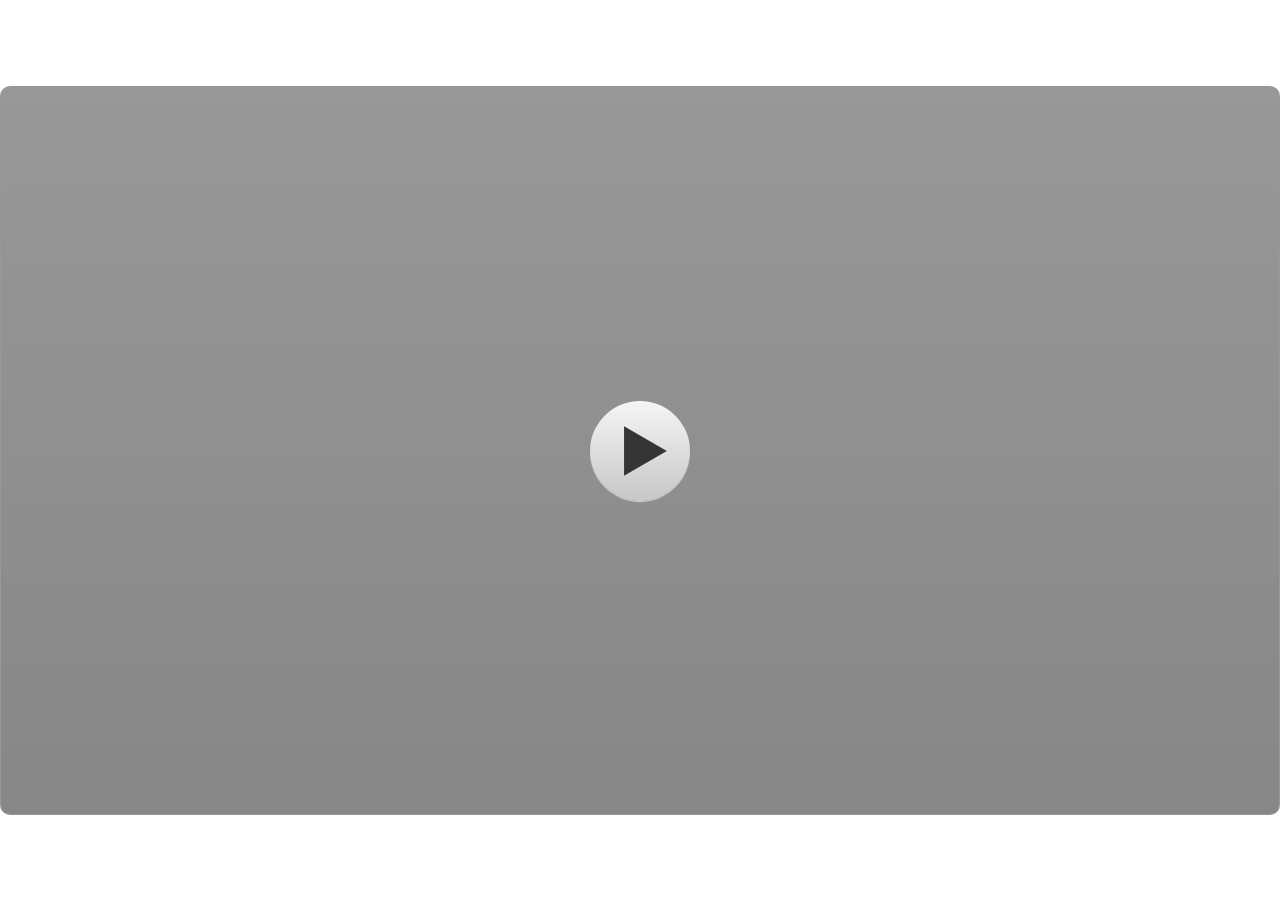
<file: index.html>
﻿<!doctype html>
<html lang="en-US">
<head>
  <meta charset="utf-8">
  <!-- Created using Storyline 3 - http://www.articulate.com  -->
  <!-- version: 3.20.30234.0 -->
  <title>LKPD Digital Interaktif (Revisi III)</title>
  <meta http-equiv="x-ua-compatible" content="IE=edge"/>
  <meta name="viewport" content="width=device-width,initial-scale=1,user-scalable=no,shrink-to-fit=no,minimal-ui"/>
  <meta name="apple-mobile-web-app-capable" content="yes"/>
  <style>
    html, body { height: 100%; padding: 0; margin: 0 }
    #app { height: 100%; width: 100%; }
  </style>

  <script>
    window.DS = {};
    window.globals = {
      DATA_PATH_BASE: '',
      HAS_FRAME: true,
      HAS_SLIDE: true,

      lmsPresent: false,
      tinCanPresent: false,
      cmi5Present: false,
      aoSupport: false,
      scale: 'show all',
      captureRc: false,
      browserSize: 'optimal',
      bgColor: '#FFFFFF',
      features: '',
      themeName: 'classic',
      preloaderColor: '#FFFFFF',
      suppressAnalytics: false,
      productChannel: 'perpetual',
      publishSource: 'storyline',
      aid: '',
      cid: '61da7357-1bfc-4644-b0ad-63bb05ac5eaa',
      playerVersion: '3.20.30234.0',
      publishTimestamp: '2026-06-10T21:09:17.6263805Z',
      maxIosVideoElements: 10,
      connectionSettings: { },

      
      parseParams: function(qs) {
        if (window.globals.parsedParams != null) {
          return window.globals.parsedParams;
        }
        qs = (qs || window.location.search.substr(1)).split('+').join(' ');
        var params = {},
            tokens,
            re = /[?&]?([^=]+)=([^&]*)/g;

        while (tokens = re.exec(qs)) {
          params[decodeURIComponent(tokens[1]).trim()] =
            decodeURIComponent(tokens[2]).trim();
        }
        window.globals.parsedParams = params;
        return params;
      }

    };
  </script>
  <script>
    var isIe11 = ('ActiveXObject' in window || window.MSBlobBuilder != null)
      && window.msCrypto != null && !window.ActiveXObject;
    if (isIe11) {
      window.globals.unsupportedBrowser = true;
      document.write(atob('[base64]'));
    }
  </script>
  
  <script>window.THREE = { };</script>
  
</head>
<body style="background: #FFFFFF" class="cs-HTML theme-classic">
  <!-- 360 -->
  <audio src="" id="bgSong" preload="auto" autoplay loop></audio>

<script>
var audio = document.getElementById('bgSong');

audio.src = "1.mp3";
audio.load();
audio.play();
audio.volume = 0.4;
</script>
  <script>!function(){var e,i=/iPhone/i,o=/iPod/i,n=/iPad/i,t=/\biOS-universal(?:.+)Mac\b/i,r=/\bAndroid(?:.+)Mobile\b/i,a=/Android/i,d=/(?:SD4930UR|\bSilk(?:.+)Mobile\b)/i,p=/Silk/i,l=/Windows Phone/i,u=/\bWindows(?:.+)ARM\b/i,b=/BlackBerry/i,s=/BB10/i,c=/Opera Mini/i,f=/\b(CriOS|Chrome)(?:.+)Mobile/i,h=/Mobile(?:.+)Firefox\b/i,v=function(e){return void 0!==e&&"MacIntel"===e.platform&&"number"==typeof e.maxTouchPoints&&e.maxTouchPoints>1&&"undefined"==typeof MSStream};e=function(e){var m={userAgent:"",platform:"",maxTouchPoints:0};e||"undefined"==typeof navigator?"string"==typeof e?m.userAgent=e:e&&e.userAgent&&(m={userAgent:e.userAgent,platform:e.platform,maxTouchPoints:e.maxTouchPoints||0}):m={userAgent:navigator.userAgent,platform:navigator.platform,maxTouchPoints:navigator.maxTouchPoints||0};var g=m.userAgent,y=g.split("[FBAN");void 0!==y[1]&&(g=y[0]),void 0!==(y=g.split("Twitter"))[1]&&(g=y[0]);var A=function(e){return function(i){return i.test(e)}}(g),w={apple:{phone:A(i)&&!A(l),ipod:A(o),tablet:!A(i)&&(A(n)||v(m))&&!A(l),universal:A(t),device:(A(i)||A(o)||A(n)||A(t)||v(m))&&!A(l)},amazon:{phone:A(d),tablet:!A(d)&&A(p),device:A(d)||A(p)},android:{phone:!A(l)&&A(d)||!A(l)&&A(r),tablet:!A(l)&&!A(d)&&!A(r)&&(A(p)||A(a)),device:!A(l)&&(A(d)||A(p)||A(r)||A(a))||A(/\bokhttp\b/i)},windows:{phone:A(l),tablet:A(u),device:A(l)||A(u)},other:{blackberry:A(b),blackberry10:A(s),opera:A(c),firefox:A(h),chrome:A(f),device:A(b)||A(s)||A(c)||A(h)||A(f)},any:!1,phone:!1,tablet:!1};return w.any=w.apple.device||w.android.device||w.windows.device||w.other.device,w.phone=w.apple.phone||w.android.phone||w.windows.phone,w.tablet=w.apple.tablet||w.android.tablet||w.windows.tablet,w}(),"object"==typeof exports&&"undefined"!=typeof module?module.exports=e:"function"==typeof define&&define.amd?define((function(){return e})):this.isMobile=e}();
    window.isMobile.apple.tablet = window.isMobile.apple.tablet ||
      (navigator.platform === 'MacIntel' && navigator.maxTouchPoints > 1);
    window.isMobile.apple.device = window.isMobile.apple.device || window.isMobile.apple.tablet;
    window.isMobile.tablet = window.isMobile.tablet || window.isMobile.apple.tablet;
    window.isMobile.any = window.isMobile.any || window.isMobile.apple.tablet;
  </script>

  <div id="focus-sink" tabindex="-1"></div>

  <div id="preso"></div>
  <script>
    (function() {

      var classTypes = [ 'desktop', 'mobile', 'phone', 'tablet' ];

      var addDeviceClasses = function(prefix, testObj) {
        var curr, i;
        for (i = 0; i < classTypes.length; i++) {
          curr = classTypes[i];
          if (testObj[curr]) {
            document.body.classList.add(prefix + curr);
          }
        }
      };

      var params = window.globals.parseParams(),
          isDevicePreview = params.devicepreview === '1',
          isPhoneOverride = params.deviceType === 'phone' || (isDevicePreview && params.phone == '1'),
          isTabletOverride = (params.deviceType === 'tablet' || isDevicePreview) && !isPhoneOverride,
          isMobileOverride = isPhoneOverride || isTabletOverride;

      var deviceView = {
        desktop: !window.isMobile.any && !isMobileOverride,
        mobile: window.isMobile.any || isMobileOverride,
        phone: isPhoneOverride || (window.isMobile.phone && !isTabletOverride),
        tablet: isTabletOverride || window.isMobile.tablet
      };

      window.globals.deviceView = deviceView;
      window.isMobile.desktop = !window.isMobile.any;
      window.isMobile.mobile = window.isMobile.any;

      addDeviceClasses('view-', deviceView);

    })();
  </script>
  
  <script src='story_content/user.js' type=text/javascript></script>
  <div class="slide-loader"></div>

  <script>
    if (window.globals.deviceView.isMobile) { var doc = document, loader = doc.body.querySelector('.slide-loader'); [ 1, 2, 3 ].forEach(function(n) { var d = doc.createElement('div'); d.style.backgroundColor = window.globals.preloaderColor; d.classList.add('mobile-loader-dot'); d.classList.add('dot' + n); loader.appendChild(d); }); }
  </script>

  <div class="mobile-load-title-overlay" style="display: none">
    <div class="mobile-load-title">LKPD Digital Interaktif (Revisi III)</div>
  </div>

  <div class="mobile-chrome-warning"></div>

  
<style>
  .warn-connection-dialog {
    display: none;
    background: transparent;
    pointer-events: none;
    position: fixed;
    left: 0;
    top: 0;
    width: 100%;
    height: 100%;
    z-index: 999;
  }

  .warn-connection-content {
    border-radius: 4px;
    background: white;
    border: 1px solid #E7E7E7;
    color: #333333;
    box-shadow: 0 2px 4px rgba(0, 0, 0, 0.25);
    transition: all 150ms ease-out;
    position: absolute;
    white-space: nowrap;
  }

  .view-phone.is-landscape .warn-connection-content {
    left: 23px;
    bottom: 23px;
  }

  .view-tablet.is-landscape .warn-connection-content {
    left: 50%;
    top: 20px;
    transform: translateX(-50%);
  }

  .is-portrait .warn-connection-content {
    transform: translate(-50%, calc(-100% - 15px));
  }

  .warn-connection-content p {
    display: inline-block;
    margin: 0 8px 0 0;
    line-height: 33px;
    font-size: 11px;
  }

  .warn-connection-content svg {
    position: relative;
    vertical-align: middle;
    margin: 0 2px 2px 8px;
  }

  .view-desktop .warn-connection-content {
    left: 1.5em;
    bottom: 1.5em;
  }

  .view-desktop .warn-connection-content p {
    font-size: 1.1em;
  }

  .is-offline .warn-connection-dialog {
    display: block;
  }

  .is-offline .cs-panel * {
    pointer-events: none !important;
  }

  .is-offline .cs-panel {
    pointer-events: all !important;
  }

  .is-offline #nav-controls * {
    pointer-events: none !important;
  }

  .is-offline #nav-controls {
    pointer-events: all !important;
  }
</style>

<div class="warn-connection-dialog">
  <div class="warn-connection-content">
    <svg width="17" height="15" viewBox="0 0 17 15" xmlns="http://www.w3.org/2000/svg">
      <path fill="#8F0000" stroke="white" d="M16.07,12.98 L15.88,12.23 L9.51,1.21 C8.97,0.26,7.6,0.26,7.06,1.21 L0.69,12.23 C0.15,13.16,0.81,14.36,1.91,14.36 H14.65 C15.47,14.36,16.05,13.7,16.07,12.98 Z"/>
      <path fill="white" stroke="white" d="M8.58,5.5 C8.35,5.28,8.5,5.35,8.21,5.32 C8.09,5.35,7.97,5.49,7.96,5.67 C7.97,5.79,7.98,5.92,7.98,6.04 L7.98,6.04 C7.99,6.17,8,6.31,8.01,6.43 L8.01,6.44 C8.03,6.92,8.06,7.41,8.09,7.9 L8.09,7.9 C8.12,8.39,8.14,8.88,8.17,9.37 C8.17,9.39,8.18,9.42,8.2,9.44 C8.23,9.46,8.25,9.47,8.28,9.47 C8.31,9.47,8.34,9.46,8.35,9.44 C8.37,9.43,8.38,9.4,8.39,9.35 L8.39,9.34 C8.39,9.24,8.4,9.15,8.4,9.05 L8.4,9.05 C8.41,8.96,8.41,8.86,8.42,8.75 C8.43,8.44,8.45,8.12,8.47,7.81 L8.47,7.81 C8.49,7.49,8.51,7.18,8.53,6.87 C8.55,6.46,8.56,6.05,8.59,5.64 L8.6,5.62 C8.6,5.57,8.59,5.53,8.58,5.5 L8.21,5.32 Z"/>
      <circle fill="white" stroke="white" cx="8.3" cy="11.35" r="0.3"/>
    </svg>
    <p>You are offline. Trying to reconnect...</p>
  </div>
</div>

<script>
  (function() {
    window.DS.connection = {
      warningShown: false,
      assets: {},
      loadingAssetGroup: false,
      retryDelay: 500
    };

    // @TODO this is POC code and can be cleaned up a bit more if we move forward
    // with the feature



    // The `window.globals.features` variable must be set in `webpack.dev.config` when testing locally - it is not enough
    // to have it in the data - but it must be set there as well.
    var useConnectionMessages = window.AbortController != null &&
      window.location.protocol != 'file:' &&
      window.globals.features.indexOf('ConnectionMessages') != -1;

    window.DS.connection.useConnectionMessages = useConnectionMessages

    var assetCount = 0;
    var checkLoadedId;
    var connectionSettings = window.globals.connectionSettings;

    if (useConnectionMessages && connectionSettings != null) {
      var contentEl = document.querySelector('.warn-connection-content');
      var messageEl = contentEl.querySelector('p')

      if (connectionSettings.useDarkTheme) {
        contentEl.style.borderColor = '#BABBBA';
        contentEl.style.backgroundColor = '#282828';
        contentEl.style.color = '#FFFFFF';
      }

      if (connectionSettings.message != null) {
        messageEl.textContent = window.decodeURIComponent(connectionSettings.message);
      }
    }

    function checkAssetsReady() {
      for (var i in DS.connection.assets) {
        if (!DS.connection.assets[i].success) {
          return false;
        }
      }
      return true;
    }

    function stopAssetGroup() {
      if (!useConnectionMessages) { return; }

      assetCount = 0;

      DS.connection.oldAssetGroup = DS.connection.assets;
      DS.connection.assets = {};
      DS.connection.loadingAssetGroup = false;
      clearInterval(checkLoadedId);
    }

    function startAssetGroup() {
      if (!useConnectionMessages) { return; }
      var ticks = 0;
      clearInterval(checkLoadedId);
      checkLoadedId = setInterval(function() {
        var loaded = 0;
        if (assetCount === 0 && loaded === 0) {
          clearInterval(checkLoadedId);
          return;
        }

        for (var i in DS.connection.assets) {
          if (DS.connection.assets[i].success) {
            loaded++;
          }
        }

        if (assetCount === loaded && checkAssetsReady()) {
          for (var i in DS.connection.assets) {
            if (DS.connection.assets[i].action) {
              DS.connection.assets[i].action();
            }
          }
          hideWarning();
          stopAssetGroup();
        }
      }, 100)
    }

    function requiredAsset(url, action, retry, type) {
      if (!useConnectionMessages) { return; }
      if (DS.connection.assets[url]) { return; }

      DS.connection.assets[url] = {
        success: false, action: action, retry: retry, type: type
      };
      assetCount = Object.keys(DS.connection.assets).length;
      if (!DS.connection.loadingAssetGroup) {
        startAssetGroup();
      }
      DS.connection.loadingAssetGroup = true;
    }

    function assetLoaded(url) {
      if (!useConnectionMessages) { return; }
      if (DS.connection.assets[url]) {
        DS.connection.assets[url].success = true;
      }
    }

    function assetFailed(url) {
      if (!useConnectionMessages) { return; }
      if (!DS.connection.assets[url]) {
        if (/\.js$/.test(url)) {
          setTimeout(function() {
            if (DS.connection.lastSlideLoaded != null) {
              DS.connection.lastSlideLoaded();
            }
          }, DS.connection.retryDelay);
        }
        return;
      }
      if (!DS.connection.warningShown) { showWarning(); }
      if (DS.connection.assets[url].retry) {
        setTimeout(function() {
          if (!DS.connection.assets[url].success) {
            DS.connection.assets[url].retry()
          }
        }, DS.connection.retryDelay);
      }
    }

    function hideWarning() {
      document.body.classList.remove('is-offline');
      DS.connection.warningShown = false;
    }
    DS.connection.hideWarning = hideWarning

    function showWarning(btn) {
      document.body.classList.add('is-offline')
      DS.connection.warningShown = true;
      updateWarningPosition();
    }

    function updateWarningPosition() {
      if (!DS.connection.warningShown) {
        return;
      }

      var isPortrait = document.body.classList.contains('is-portrait');
      var warningEl = document.querySelector('.warn-connection-content');

      if (isPortrait) {
        var slide = document.querySelector('.primary-slide');
        var slideRect = slide.getBoundingClientRect();

        warningEl.style.top = `${slideRect.top}px`
        warningEl.style.left = `${slideRect.left + slideRect.width / 2}px`
      } else {
        warningEl.style.top = null;
        warningEl.style.left = null;
      }

      window.requestAnimationFrame(updateWarningPosition);
    }

    // these will all be noops if the feature flag isn't set in
    // the data and `window.globals.features`
    DS.connection.requiredAsset = requiredAsset;
    DS.connection.assetLoaded = assetLoaded;
    DS.connection.assetFailed = assetFailed;
    DS.connection.stopAssetGroup = stopAssetGroup;
    DS.connection.startAssetGroup = startAssetGroup;
  })();
</script>


  <script>
    
    if (window.autoSpider && window.vInterfaceObject) {
      document.querySelector('.mobile-load-title-overlay').style.display = 'none';
    }
  </script>

  

  <link rel="stylesheet" href="html5/data/css/output.min.css" data-noprefix/>
</body>
<script src="html5/lib/scripts/bootstrapper.min.js"></script>
</html>
</file>
